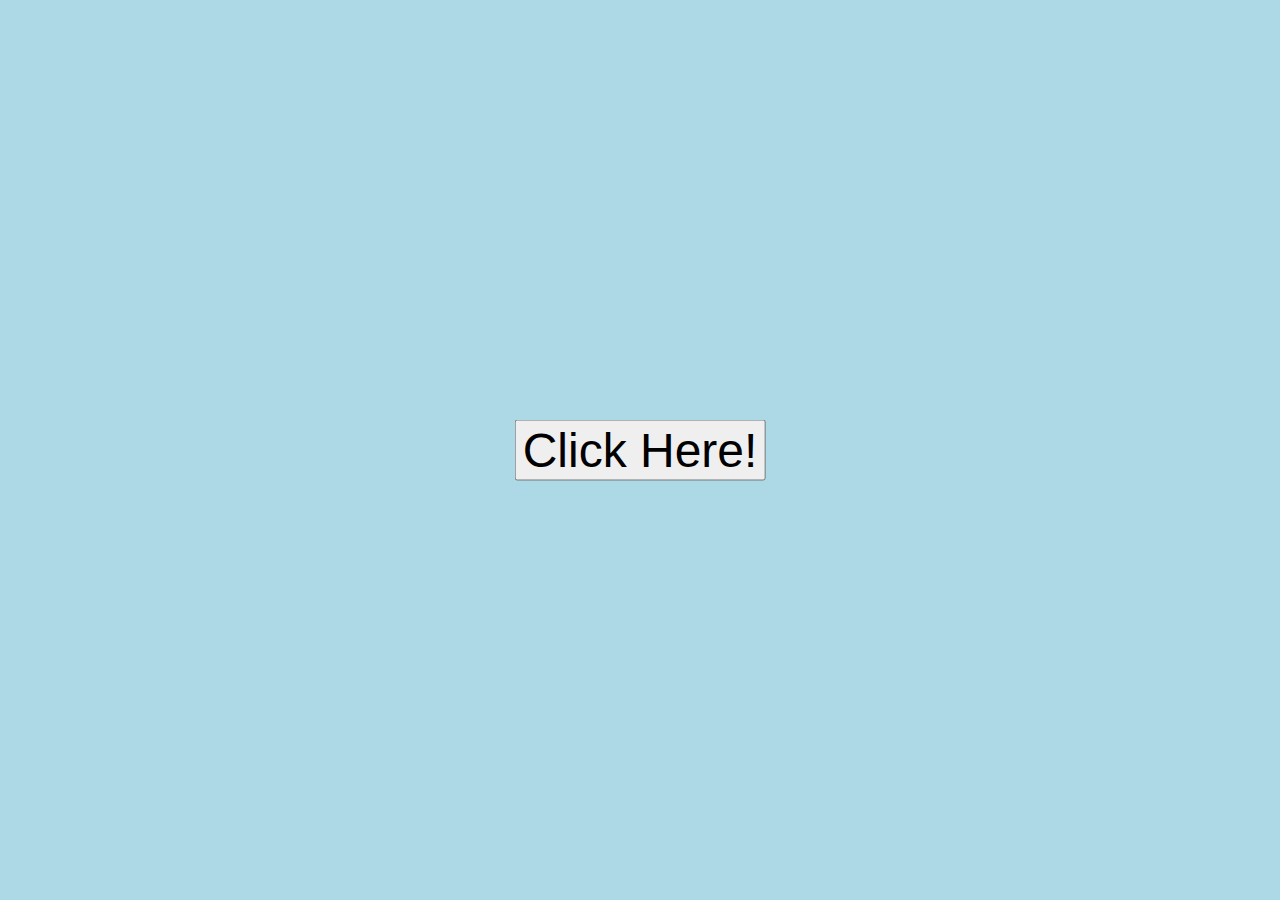
<file: changebackgroundColor/index.html>
<!DOCTYPE html>
<html lang="en">
<head>
    <meta charset="UTF-8">
    <meta http-equiv="X-UA-Compatible" content="IE=edge">
    <meta name="viewport" content="width=device-width, initial-scale=1.0">
    <title>Background Color change</title>
    <link rel="stylesheet" href="indexCss.css">
</head>
<body>
    <header>
        <div>
            <button id="btn">Click Here!</button>
        </div>
    </header>
    <script type="text/javascript" src="javascriptColor.js"></script>
</body>
</html>
</file>
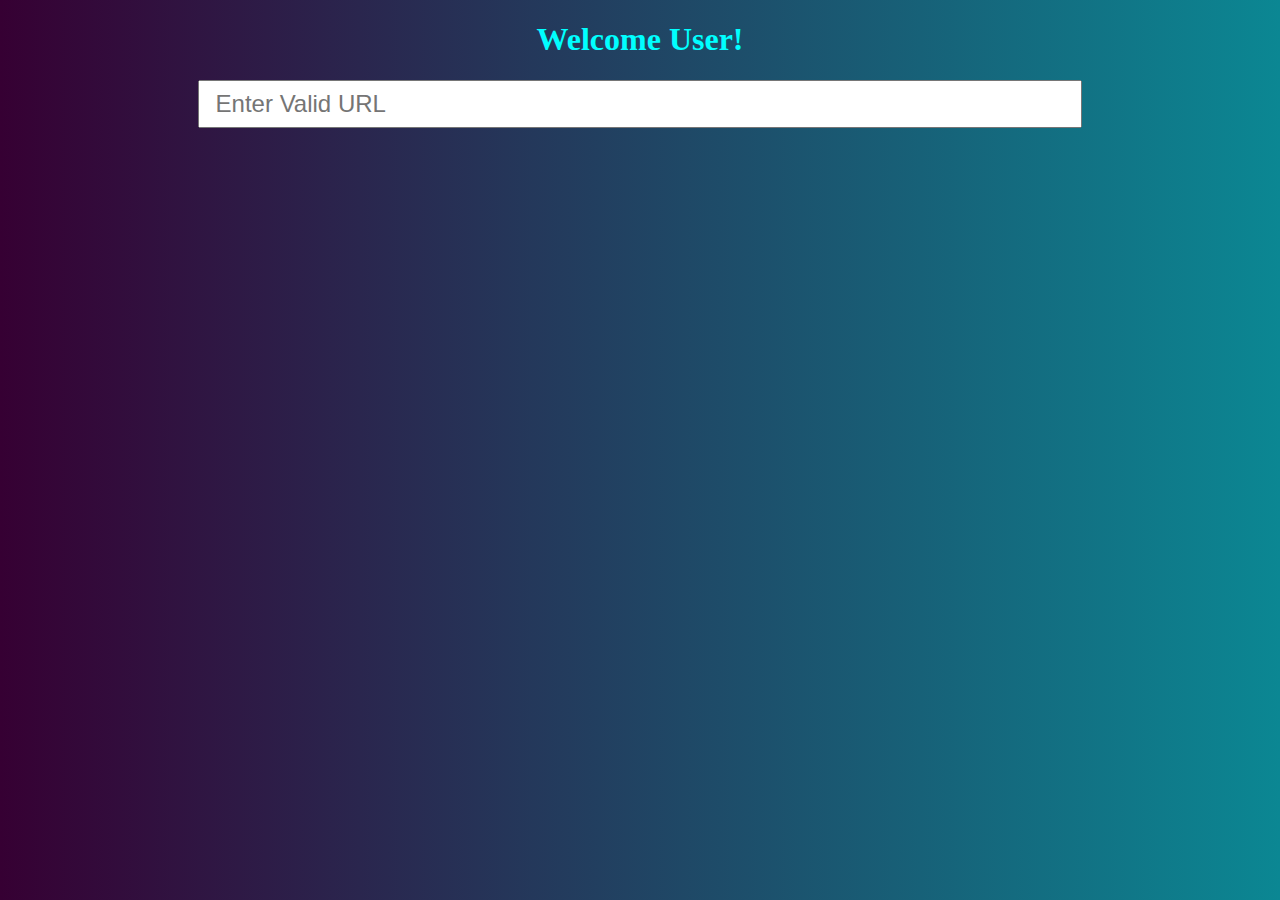
<file: checkValidURL/index.html>
<!DOCTYPE html>
<html lang="en">

<head>
    <meta charset="UTF-8">
    <meta http-equiv="X-UA-Compatible" content="IE=edge">
    <meta name="viewport" content="width=device-width, initial-scale=1.0">
    <title>Check Valid URL</title>
    <link rel="stylesheet" href="style.css">
</head>

<body>
    <div>
        <h1>Welcome User!</h1>
        <input type="text" placeholder="Enter Valid URL" id="inputURL">
        <p id="paratext"></p>
    </div>
    <script src="script.js"></script>
</body>

</html>
</file>
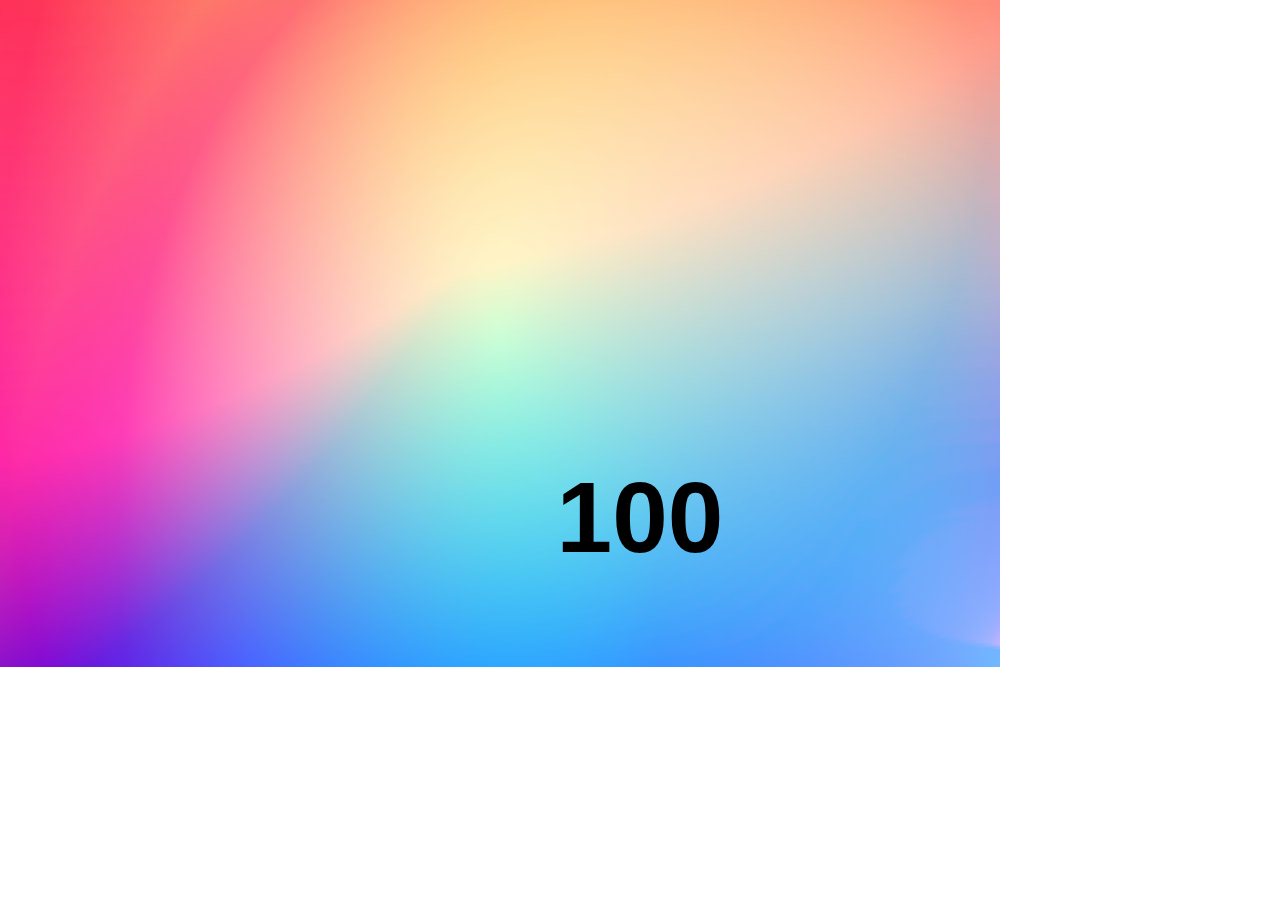
<file: countDownTimerChanging background/index.html>
<!DOCTYPE html>
<html lang="en">
<head>
    <meta charset="UTF-8">
    <meta http-equiv="X-UA-Compatible" content="IE=edge">
    <meta name="viewport" content="width=device-width, initial-scale=1.0">
    <title>Mini Project</title>
    <link rel="stylesheet" href="image.css">
</head>
<body>
    <header>
        <div class="content">
            <img id="bg-img" src="assets/bgImage-1.jpg" alt="Gradient Background">
           
            <h1 id="countdown">100</h1>
        </div>
    </header>

    <script type="text/javascript" src="javascript.js" ></script>
</body>
</html>
</file>
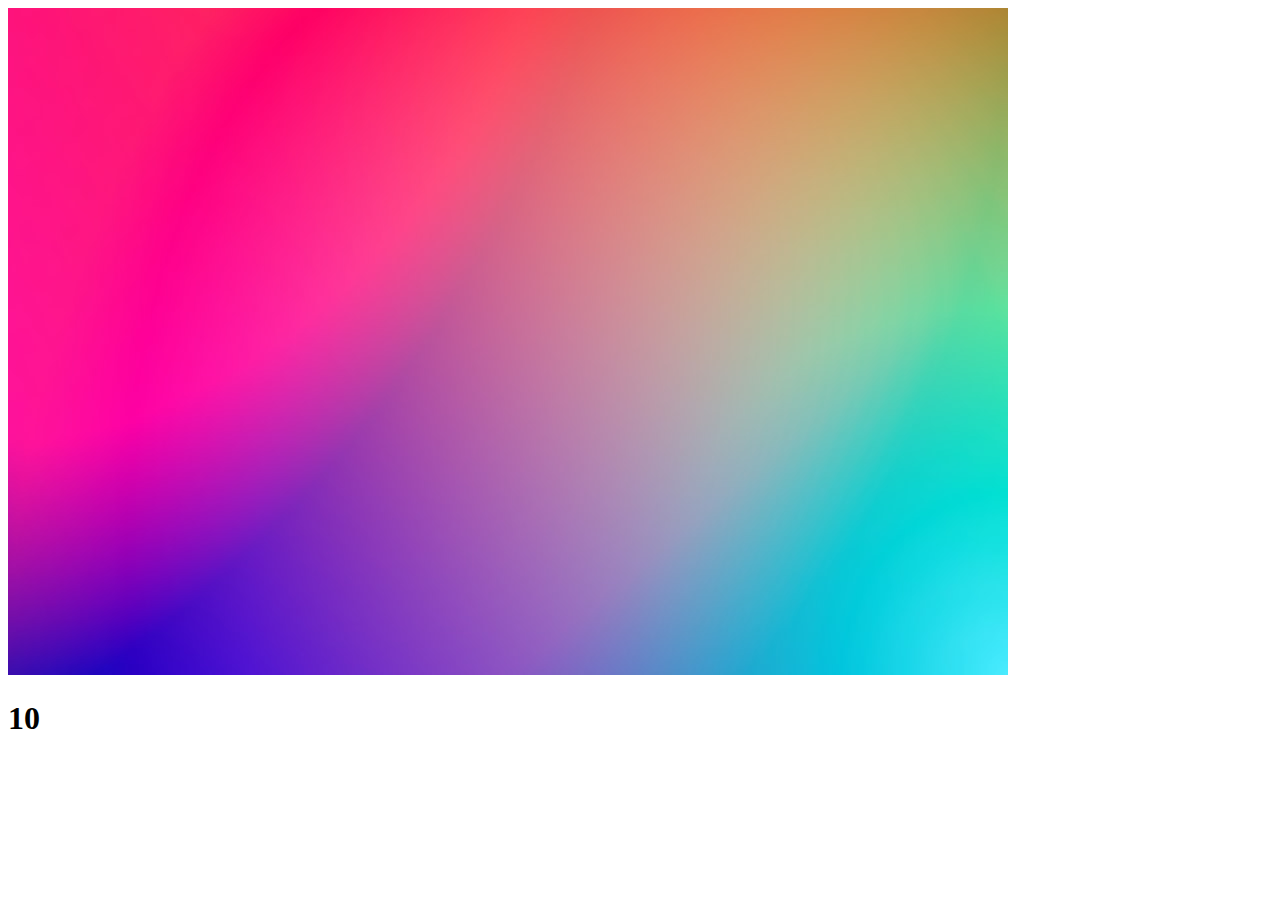
<file: countnDownTImer/index.html>
<!DOCTYPE html>
<html lang="en">
<head>
    <meta charset="UTF-8">
    <meta http-equiv="X-UA-Compatible" content="IE=edge">
    <meta name="viewport" content="width=device-width, initial-scale=1.0">
    <title>CountDownTimer</title>
</head>
<body>
<header>
    <div>
        <img src="bg/bgImage-2.jpg " alt="bgimg" id="bg-img" style="height: 100%;">
        <h1 id="countdown">10</h1>
    </div>
</header>
<script type="text/javascript" src="javascript.js"> </script>
</body>
</html>
</file>
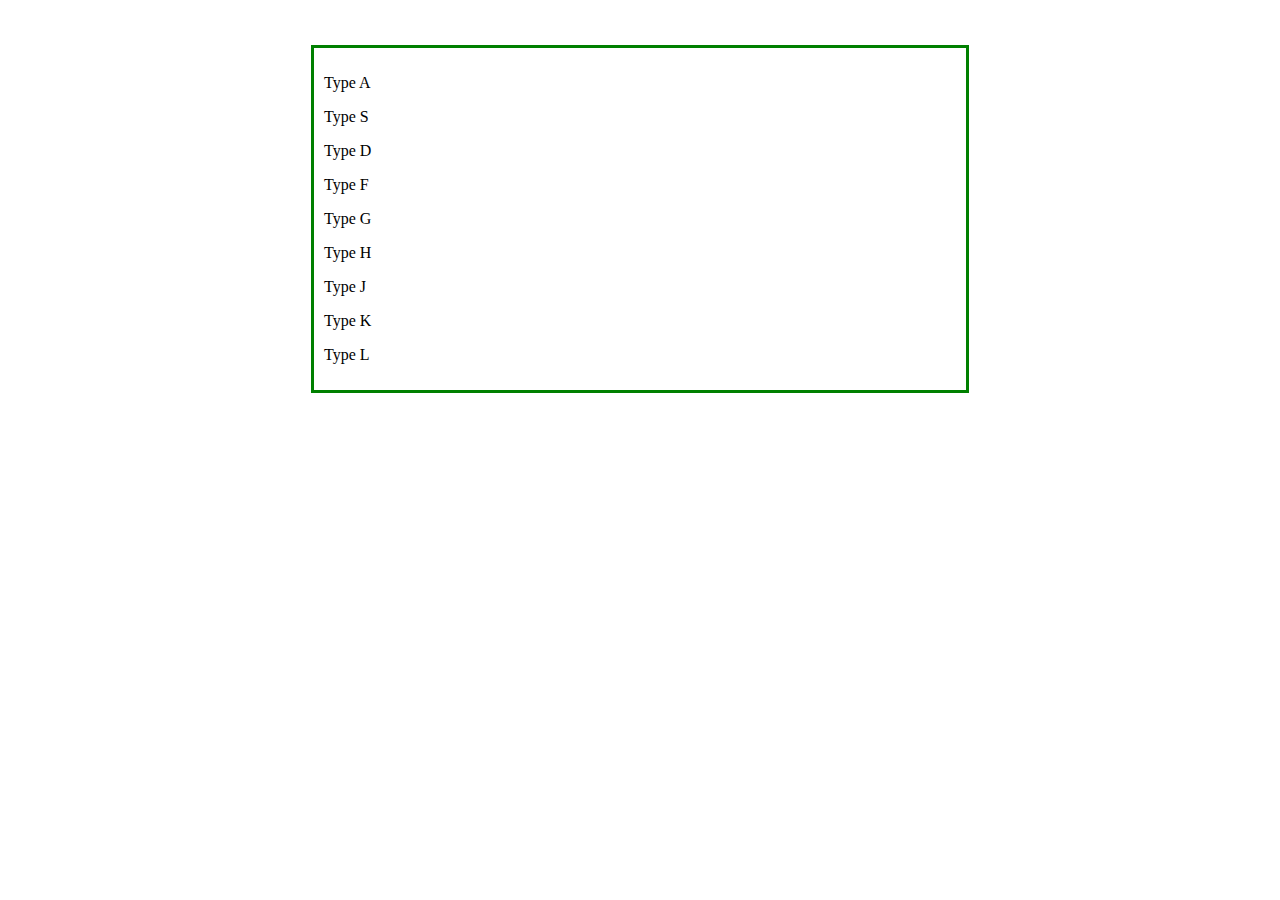
<file: DrumProject/index.html>
<!DOCTYPE html>
<html lang="en">
<head>
    <meta charset="UTF-8">
    <meta http-equiv="X-UA-Compatible" content="IE=edge">
    <meta name="viewport" content="width=device-width, initial-scale=1.0">
    <title>Drum Keys</title>
    <link rel="stylesheet" href="style.css">
</head>
<body>
    <div>
        <h1>Hello User! </h1>
        <!-- <audio controls autoplay muted>
            <source src="AudioFiles/boom.wav" type="audio/wav">
        </audio> -->
        <div class="main">
            <div class="A">
                <p>Type A</p>
                <audio id="audio-A" controls style="display: none;">
                    <source src="AudioFiles/clap.wav" type="audio/wav">Sorry Your Browser Doesnt supported
                </audio>
            </div>
            <div class="S">
                <p>Type S</p>
                <audio id="audio-S" controls style="display: none;">
                    <source src="AudioFiles/hihat.wav" type="audio/wav">Sorry Your Browser Doesnt supported
                </audio>
            </div>
            <div class="D">
                <p>Type D</p>
                <audio id="audio-D" controls style="display: none;">
                    <source src="AudioFiles/kick.wav" type="audio/wav">Sorry Your Browser Doesnt supported
                </audio>
            </div>
            <div class="F">
                <p>Type F</p>
                <audio id="audio-F" controls style="display: none;">
                    <source src="AudioFiles/openhat.wav" type="audio/wav">Sorry Your Browser Doesnt supported
                </audio>
            </div>
            <div class="G">
                <p>Type G</p>
                <audio id="audio-G" controls style="display: none;">
                    <source src="AudioFiles/boom.wav" type="audio/wav">Sorry Your Browser Doesnt supported
                </audio>
            </div>
            <div class="H">
                <p>Type H</p>
                <audio id="audio-H" controls style="display: none;">
                    <source src="AudioFiles/ride.wav" type="audio/wav">Sorry Your Browser Doesnt supported
                </audio>
            </div>
            <div class="J">
                <p>Type J</p>
                <audio id="audio-J" controls style="display: none;">
                    <source src="AudioFiles/snare.wav" type="audio/wav">Sorry Your Browser Doesnt supported
                </audio>
            </div>
            <div class="K">
                <p>Type K</p>
                <audio id="audio-K" controls style="display: none;">
                    <source src="AudioFiles/tom.wav" type="audio/wav">Sorry Your Browser Doesnt supported
                </audio>
            </div>
            <div class="L">
                <p>Type L</p>
                <audio id="audio-L" controls style="display: none;">
                    <source src="AudioFiles/tink.wav" type="audio/wav">Sorry Your Browser Doesnt supported
                </audio>
            </div>
        </div>
        
    </div>
    <script src="script.js"></script>
</body>
</html>
</file>
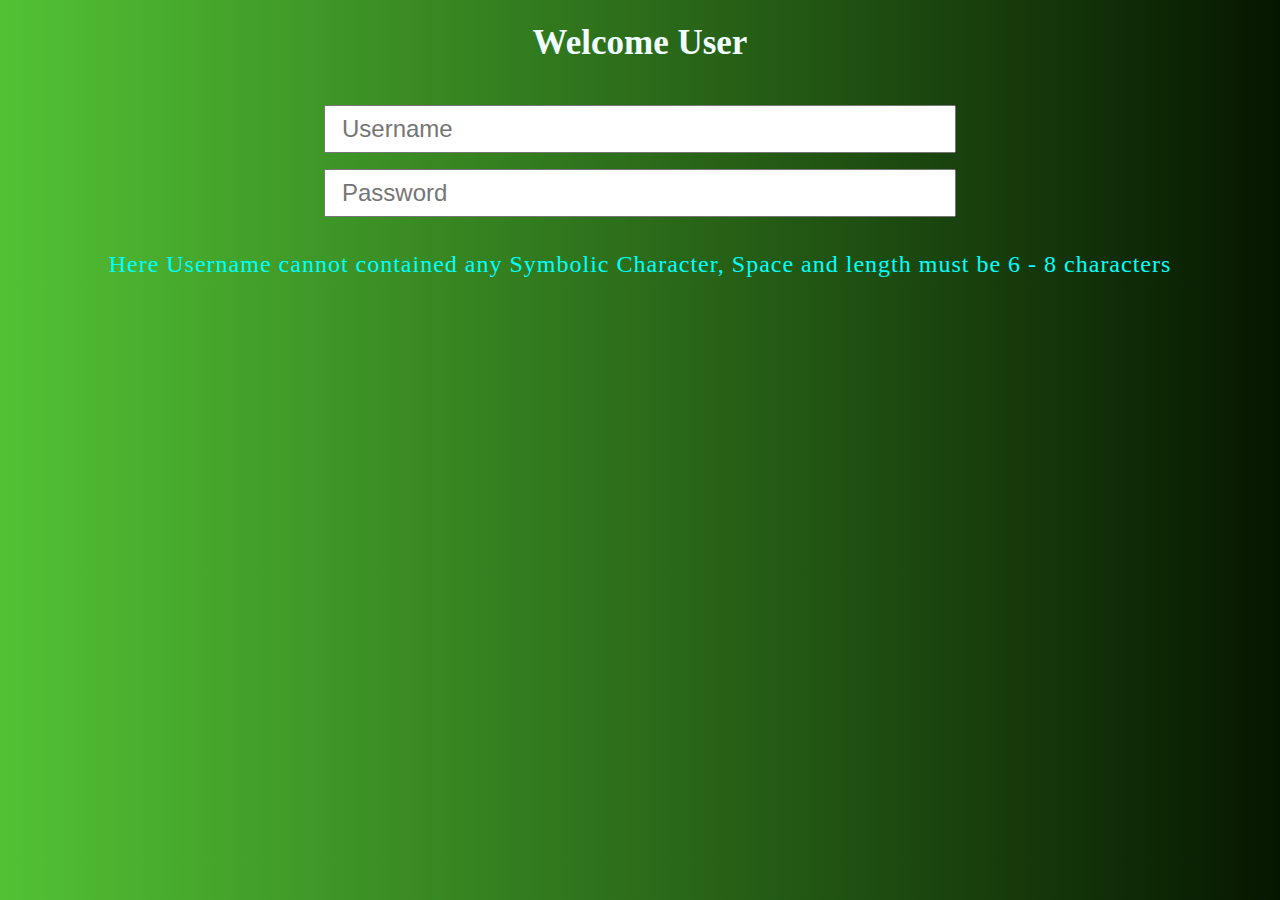
<file: formRegEx/index.html>
<!DOCTYPE html>
<html lang="en">

<head>
    <meta charset="UTF-8">
    <meta http-equiv="X-UA-Compatible" content="IE=edge">
    <meta name="viewport" content="width=device-width, initial-scale=1.0">
    <title>Form Regex</title>
    <link rel="stylesheet" href="style.css">
</head>

<body>
    <h1>Welcome User</h1>
    <br>
    <div>
        <input type="text" id="username" placeholder="Username">
        <p id="paraText">Please enter a Valid username</p><br>
        <input type="password" id="password" placeholder="Password">
        <script src="script.js"></script>
    </div>
    <div>
        <br>
        <p id="displaymessage">Here Username cannot contained any Symbolic Character, Space and length must be 6 - 8
            characters</p>
    </div>
</body>

</html>
</file>
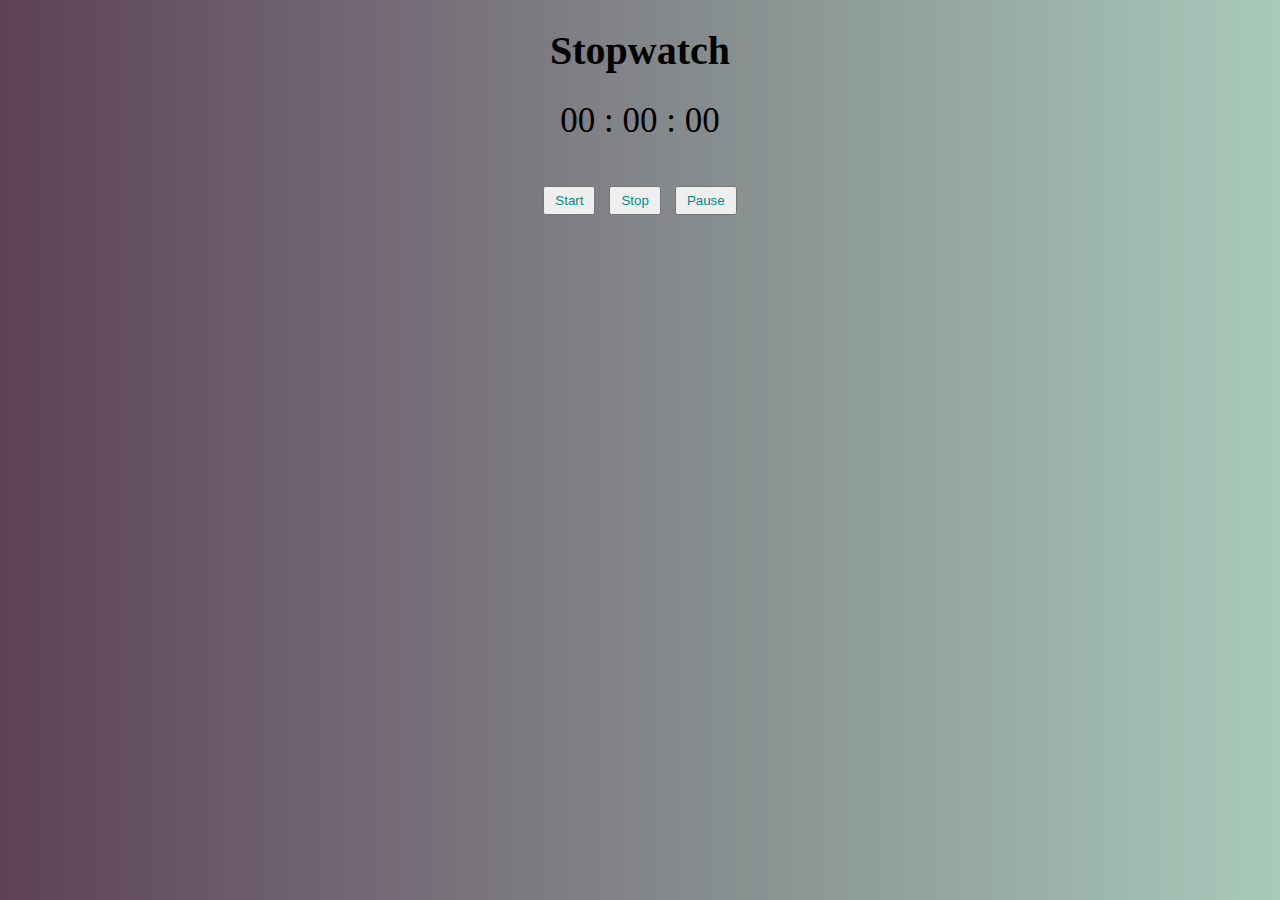
<file: stopWatch/index.html>
<!DOCTYPE html>
<html lang="en">
<head>
    <meta charset="UTF-8">
    <meta http-equiv="X-UA-Compatible" content="IE=edge">
    <meta name="viewport" content="width=device-width, initial-scale=1.0">
    <title>Stopwatch</title>
    <link rel="stylesheet" href="style.css">
</head>
<body>
    <div>
        <h1>Stopwatch</h1>
        <div class="letter">
            <span id="hours">00</span>
            <span id="min">00</span>
            <span id="sec">00</span> <br> <br>
        </div>
        <div class="button">
            <button id="start">Start</button>
            <button id="stop" >Stop</button>
            <button id="pause" >Pause</button>
        </div>
  
    </div>
    <script src="easyTimer.js"></script>
    <script src="script.js"></script>
</body>
</html>
</file>
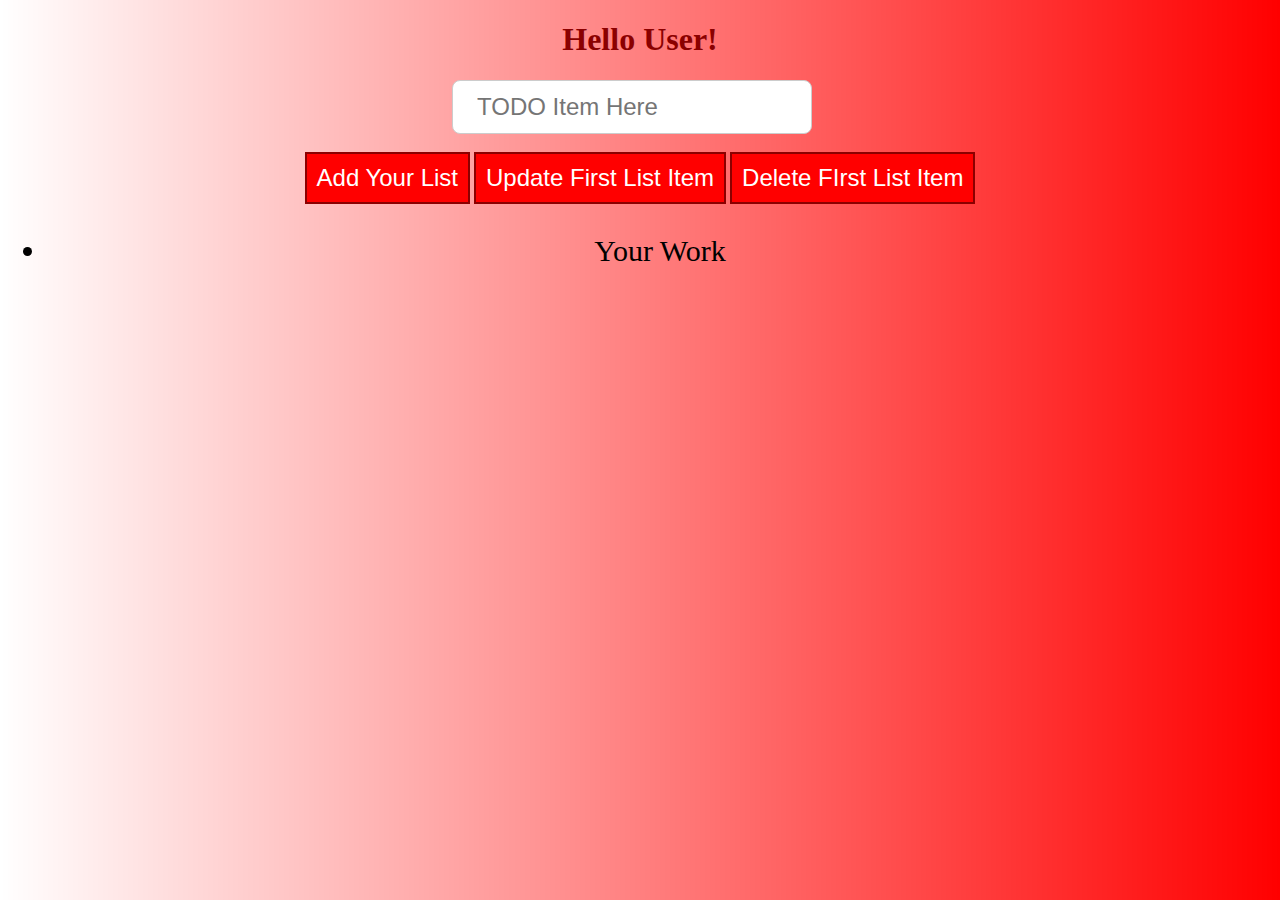
<file: TodoList/index.html>
<!DOCTYPE html>
<html lang="en">
<head>
    <meta charset="UTF-8">
    <meta http-equiv="X-UA-Compatible" content="IE=edge">
    <meta name="viewport" content="width=device-width, initial-scale=1.0">
    <title>ToDoList</title>
    <link rel="stylesheet" href="style.css">
</head>
<body>
    <main>
        <div>
            <h1 id="colorhead">Hello User!</h1>
        </div>
        <div>
            <input type="text" name="" id="todoInput" placeholder="TODO Item Here"> <br> <br>
            <button id="add-item">Add Your List</button>
            <button id="replace-item">Update First List Item</button>
            <button id="delete-item">Delete FIrst List Item</button>
            <div id="list">
                <ul id="addList">
                    <li id="items">Your Work</li>
                </ul>
            </div>
        </div>
    </main>
    <script src="script.js"></script>
</body>
</html>
</file>
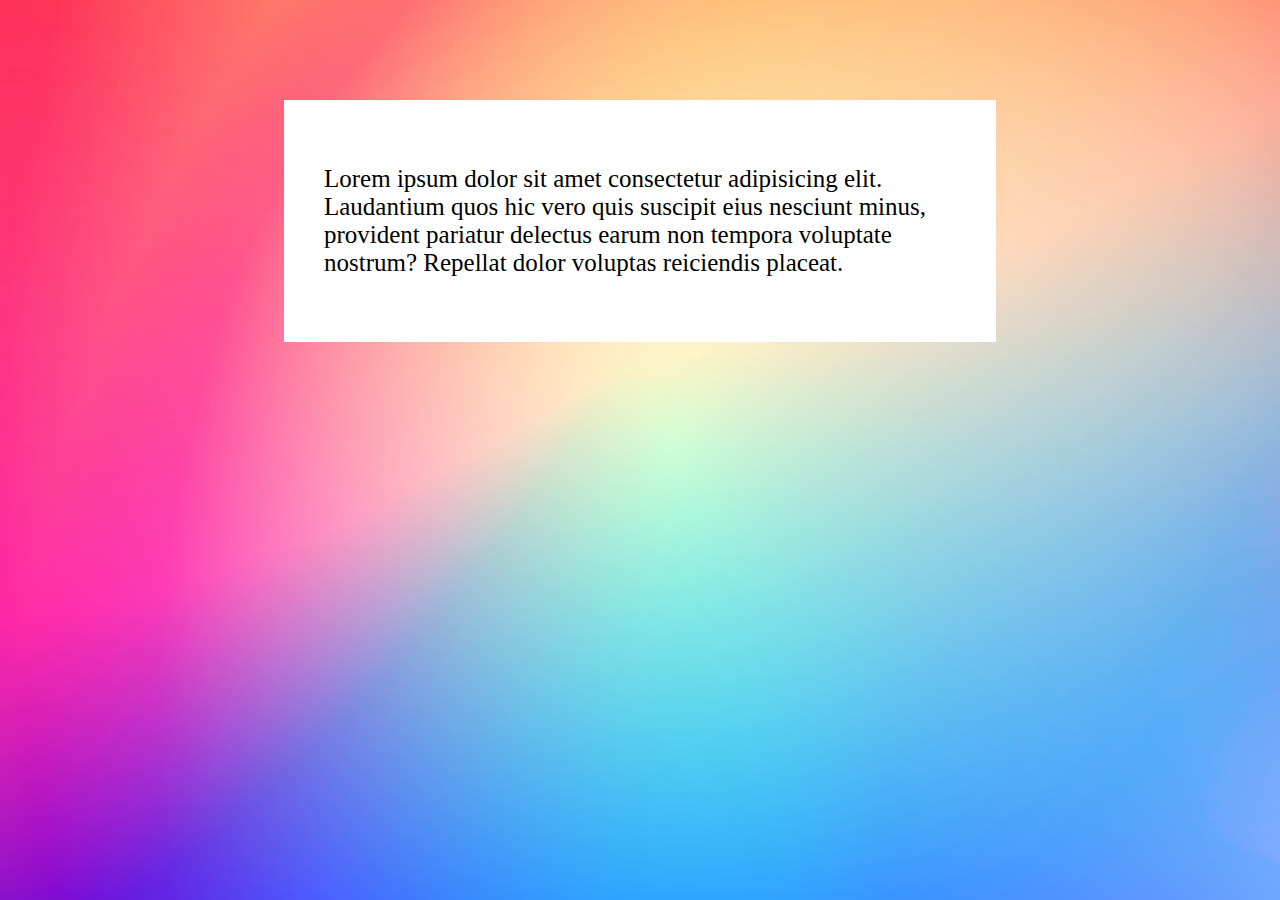
<file: countDownTimerChanging background/backgroundpage.html>
<!DOCTYPE html>
<html lang="en">
<head>
    <meta charset="UTF-8">
    <meta http-equiv="X-UA-Compatible" content="IE=edge">
    <meta name="viewport" content="width=device-width, initial-scale=1.0">
    <title>Background Full screen image</title>
    <style type="text/css">
        body{
            background-image: url("assets/bgImage-1.jpg");
            background-size: cover;
            background-attachment: fixed;
        }
        .content{
            background: white;
            width: 50%;
            padding: 40px;
            margin: 100px auto;
            font-family: calibri;
        }
        p{
            font-size: 25px;
            color: black;
        }
    </style>
</head>
<body>
    <div class="content">
        <p>
            Lorem ipsum dolor sit amet consectetur adipisicing elit. Laudantium quos hic vero quis suscipit eius nesciunt minus, provident pariatur delectus earum non tempora voluptate nostrum? Repellat dolor voluptas reiciendis placeat.
        </p>
    </div>
    

    
</body>
</html>
</file>
<file: changebackgroundColor/indexCss.css>
body{
    margin: 0;
    font-family: 'Raleway', sans-serif;
}
header div{
    width: 100%;
    height: 100vh;
    box-sizing: border-box;
    overflow:  hidden;
    position: relative;
    background-color: lightblue;
}

button{
    position: absolute;
    top: 50%;
    left: 50%;
    transform: translate(-50%,-50%);
    font-size: 48px;
}
</file>
<file: checkValidURL/style.css>
body{
    background-image: linear-gradient(to right, #360033, #0b8793);
    color: aqua;
    text-align: center;
}
input{
    width: 70%;
    padding: 8px 16px;
    box-sizing: border-box;
    margin-bottom: 16px;
    font-size: 24px;
    outline: none;
}
p{
    color: aquamarine;
    font-size: 24px;
}
</file>
<file: countDownTimerChanging background/image.css>
body{
    margin: 0;
    font-family: 'Raleway', sans-serif;
    height: 100%;
}
header div{
    /* width: 100%;
    height: 100vh; */
    /* box-sizing: border-box; */
    /* overflow:  hidden;
    position: absolute;
    background-color: lightblue; */
    /* background: no-repeat center center fixed; */
    -webkit-background-size: cover;
    -moz-background-size: cover;
    -o-background-size: cover;
    background-size: cover;
}

button{
    position: absolute;
    top: 50%;
    left: 50%;
    transform: translate(-50%,-50%);
    font-size: 48px;
}

#countdown{
    position: absolute;
    top: 50%;
    left: 50%;
    transform: translate(-50%,-50%);
    font-size: 100px;
}
</file>
<file: DrumProject/style.css>
body{
    background: url(https://wallpapercave.com/wp/NpMuvSU.jpg);
}
h1{
    background:  url();
    color: white;
    margin: auto;
    text-align: center;
}
.main{
    margin: auto;
    width: 50%;
    border: 3px solid green;
    padding: 10px;
}
</file>
<file: formRegEx/style.css>
body{
    /* background-color: blueviolet; */
    text-align: center;
    background-image: linear-gradient(to right, #52c234, #061700);
    color: azure;
    
}
#username{
    width: 50%;
    padding: 8px 16px;
    box-sizing: border-box;
    margin-bottom: 16px;
    font-size: 24px;
    outline: none;
}
#password{
    width: 50%;
    padding: 8px 16px;
    box-sizing: border-box;
    margin-bottom: 16px;
    font-size: 24px;
    outline: none;
}
p{
    color: lightcoral;
    font-size: 24px;
    letter-spacing: 1px;
    margin-top: 0px;
    margin-bottom: 0px;
    display: none;
}   
#displaymessage{
    font-size: 24px;
    display:block;
    color: aqua;
}
h1{
    font-size: 35px;
}
</file>
<file: stopWatch/style.css>
body {
  background-image: linear-gradient(to right, #5d4157, #a8caba);
}
div {
  text-align: center;
}
button {
  /* font-size: 24px;
  padding: 10px; */
  font-family: "Segoe UI", Tahoma, Geneva, Verdana, sans-serif;
  /* border: 2px; */
  padding: 5px 10px;
  margin: 5px 5px;
  color: darkcyan;
}
/* selecting second span not including first span */
span + span::before {
  content: ": ";
}
.letter {
  font-size: 35px;
}
h1 {
  font-size: 40px;
}
</file>
<file: TodoList/style.css>
body{
    /* background-color: blueviolet; */
    /* background-color: beige; */
    background-image: linear-gradient(to right, rgba(255,0,0,0), rgba(255,0,0,1)); 
    /* isko priority milega */
      
}
div{
    text-align: center;
}
button{
    color: white;
    font-size: 24px;
    padding: 10px;
    font-family: 'Segoe UI', Tahoma, Geneva, Verdana, sans-serif;
    border: 2px solid darkred;
    background-color:  rgba(255,0,0,1);
}
input{
    font-size: larger;
    font-weight: 100px;
}
#colorhead{
    color: darkred
}
#list{
    font-size: 30px;

}

#todoInput{
    font-size: 24px;
    padding: 12px 24px;
    margin-right: 16px;
    border-radius: 8px;
    border: 1px solid #ccc;
    outline: none;

}
</file>
